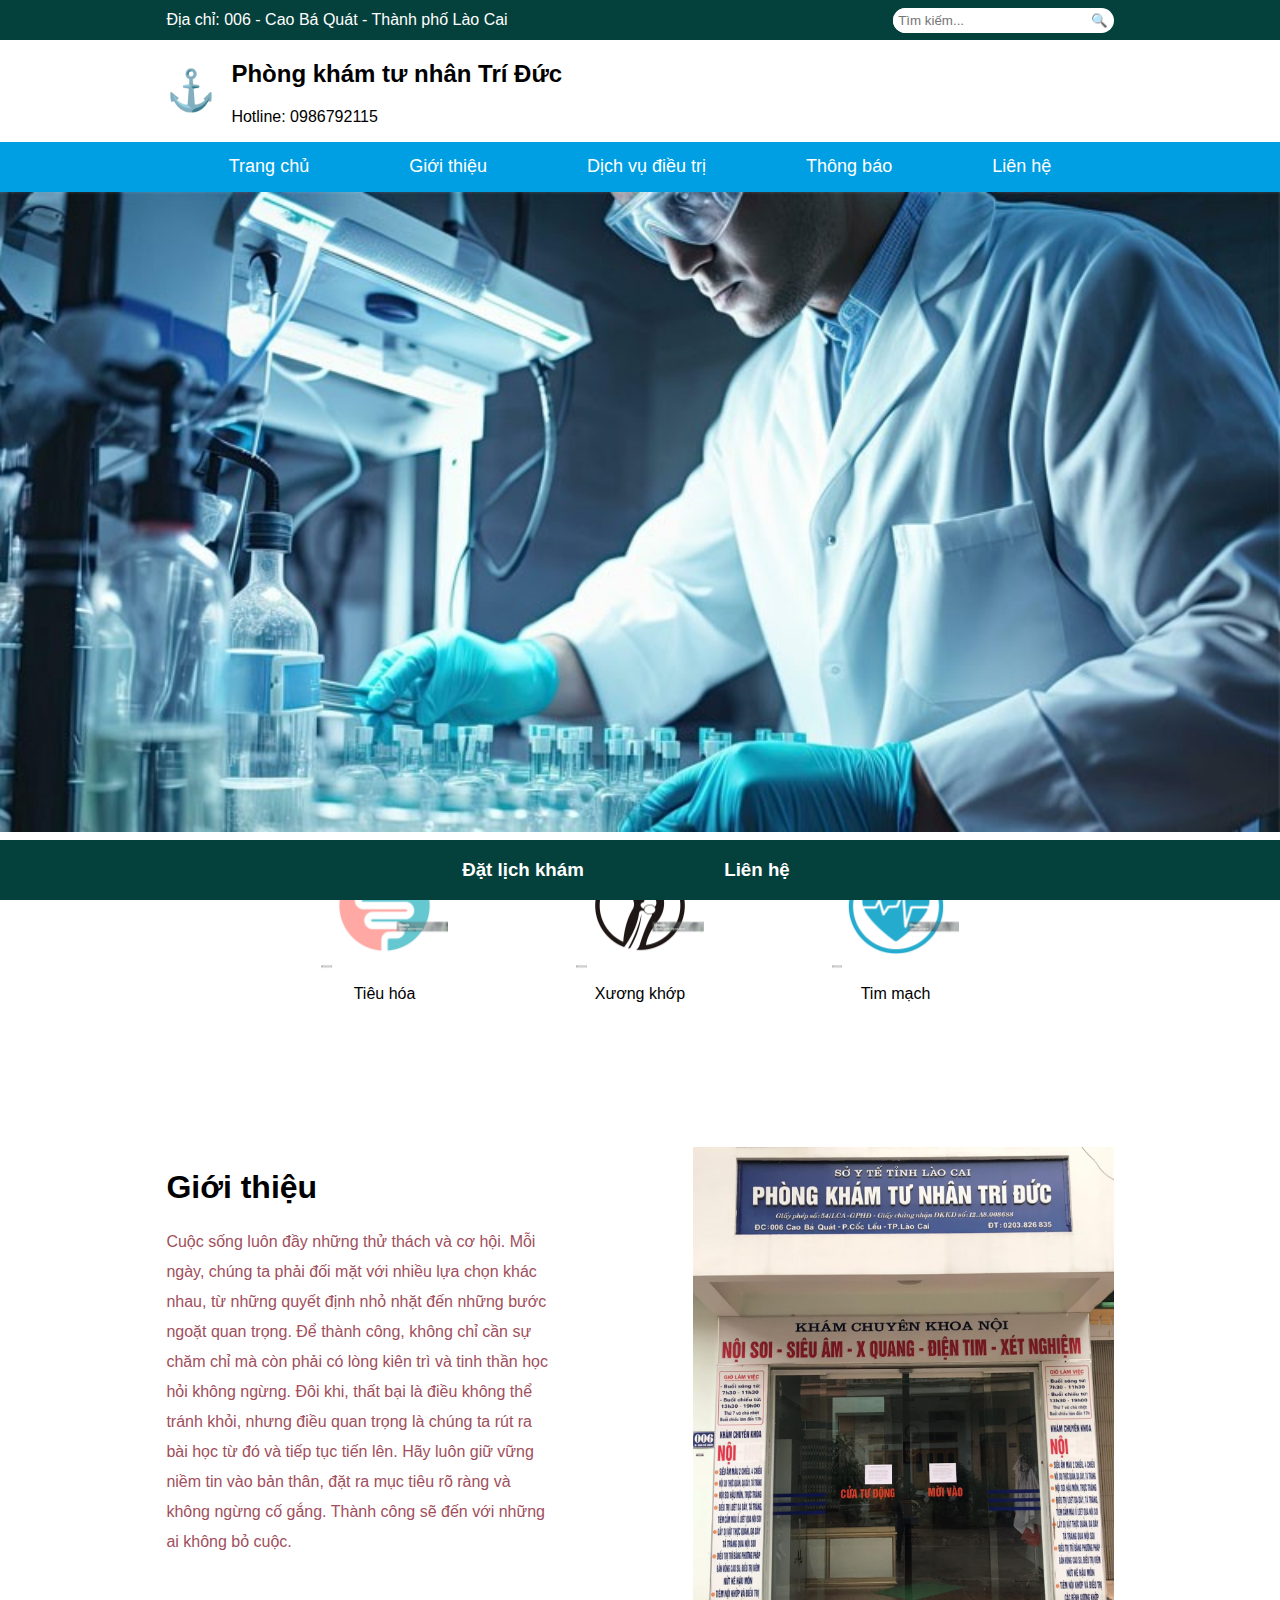
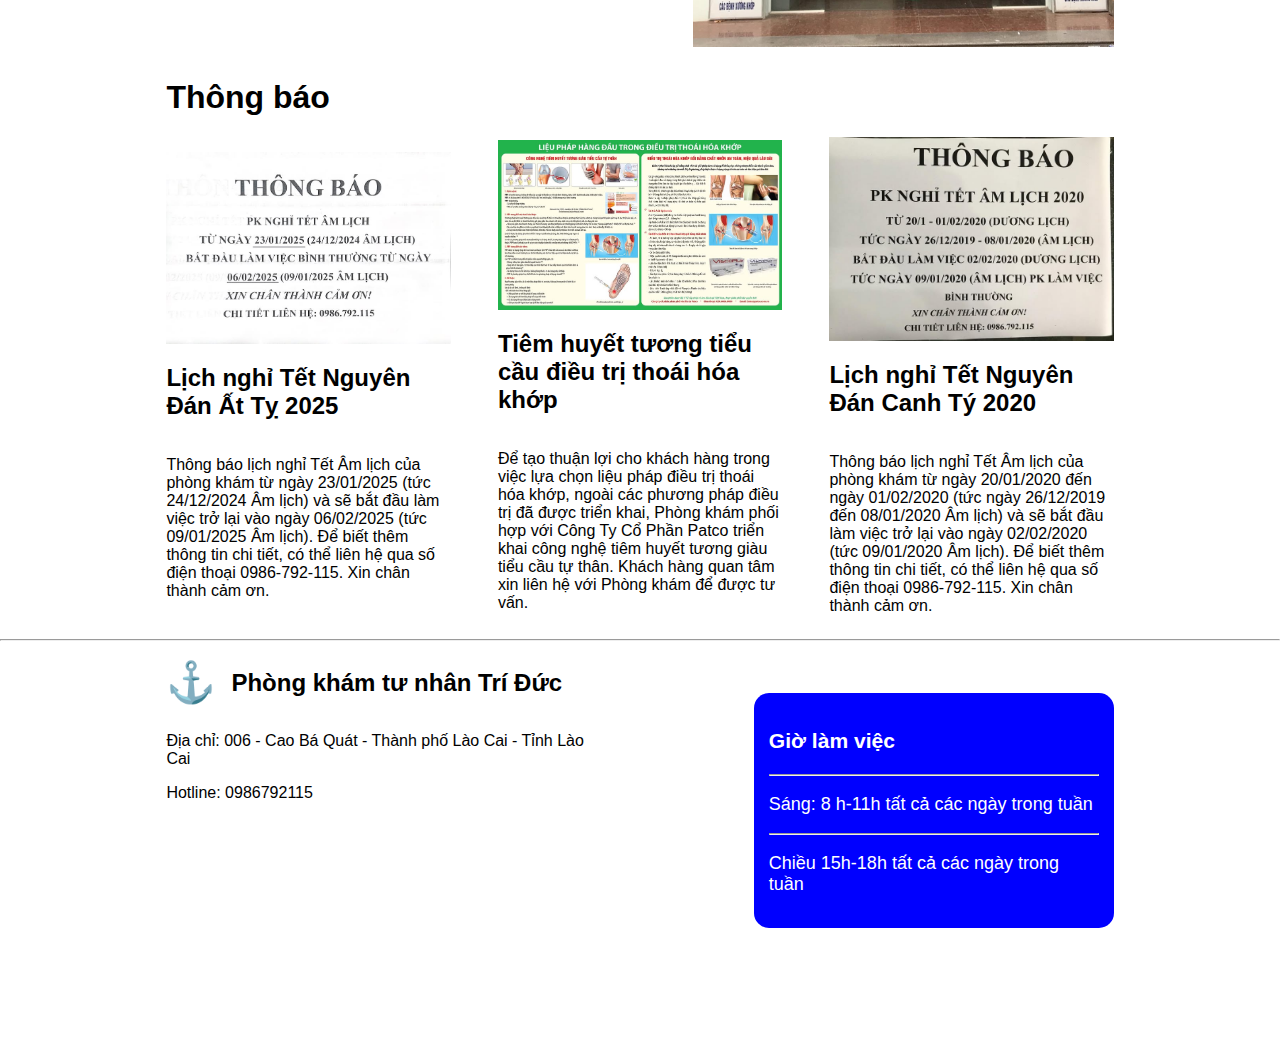
<file: index.html>
<!DOCTYPE html>
<html lang="vi">

<head>
    <meta charset="UTF-8">
    <meta name="viewport" content="width=device-width, initial-scale=1.0">
    <title>Phòng khám tư nhân Trí Đức</title>
    <link rel="stylesheet" href="css/homepage/homeDesktop.css">
    <link rel="stylesheet" href="css/homepage/homePhone.css">


</head>

<body>
    <div class="top-bar">
        <p>Địa chỉ: 006 - Cao Bá Quát - Thành phố Lào Cai</p>
        <div class="search-box">
            <input type="text" id="searchInput" onclick="toggleSearchInput()" placeholder="Tìm kiếm...">
            <button>&#128269;</button>
        </div>
    </div>
    <div class="clinic-info" id="clinicInfo">
        <div class="logo">&#9875;</div>
        <div class="text">
            <h2>Phòng khám tư nhân Trí Đức</h2>
            <p>Hotline: 0986792115</p>
        </div>
    </div>
    <nav class="menu-bar" id="menuBar">
        <ul>
            <li><a href="index.html">Trang chủ</a></li>
            <li><a href="#">Giới thiệu</a></li>
            <li><a href="#">Dịch vụ điều trị</a></li>
            <li><a href="#">Thông báo</a></li>
            <li><a href="#">Liên hệ</a></li>
        </ul>
    </nav>
    <div class="icon-menu-search" id="menuSearch">
        <div>
            <div class="menu-icon" id="menuIcon" onclick="toggleMenu()">
                <div></div>
                <div></div>
                <div></div>
                <div></div>
            </div>
            <div class="menu-icon-items" id="menuIconItem">
                <a href="home.html">Trang chủ</a>
                <a href="#">Giới thiệu</a>
                <a href="#">Dịch vụ điều trị</a>
                <a href="#">Thông báo</a>
                <a href="#">Liên hệ</a>
            </div>
        </div>

        <div class="search-phone" id="searchPhone">
            <div class="search-icon" onclick="toggleSearch()" id="searchIcon">
                &#128269;
            </div>
            <input type="text" placeholder="Tìm kiếm" id="searchIconInput">
        </div>

    </div>

    <div class="pic-content" id="picContent">
        <img src="images/homepage/homepic.jpg" alt="Bác sĩ">
    </div>

    <div class="services">
        <div>
            <a href="#">
                <img src="images/homepage/digest.jpg" alt="Tiêu hóa">
            </a>
            <p>Tiêu hóa</p>

        </div>
        <div>
            <a href="#">
                <img src="images/homepage/bone.jpg" alt="Xương khớp">
            </a>

            <p>Xương khớp</p>
        </div>
        <div>
            <a href="#">
                <img src="images/homepage/heart.jpg" alt="Tim mạch">
            </a>
            <p>Tim mạch</p>
        </div>

    </div>
    <div class="introduction">
        <div class="intro-text">
            <h1>Giới thiệu</h1>
            <p>Cuộc sống luôn đầy những thử thách và cơ hội. Mỗi ngày, chúng ta phải đối mặt với nhiều lựa chọn khác
                nhau, từ những quyết định nhỏ nhặt đến những bước ngoặt quan trọng. Để thành công, không chỉ cần sự chăm
                chỉ mà còn phải có lòng kiên trì và tinh thần học hỏi không ngừng. Đôi khi, thất bại là điều không thể
                tránh khỏi, nhưng điều quan trọng là chúng ta rút ra bài học từ đó và tiếp tục tiến lên. Hãy luôn giữ
                vững niềm tin vào bản thân, đặt ra mục tiêu rõ ràng và không ngừng cố gắng. Thành công sẽ đến với những
                ai không bỏ cuộc.</p>
        </div>
        <img src="images/homepage/introduction.jpg" alt="Giới thiệu">
    </div>
    <div class="notification">
        <h1>Thông báo</h1>
        <div class="notification-list">
            <div class="notification-info">
                <img src="images/homepage/noti2.jpg" alt="noti2">
                <h2>Lịch nghỉ Tết Nguyên Đán Ất Tỵ 2025</h2>
                <p>Thông báo lịch nghỉ Tết Âm lịch của phòng khám từ ngày 23/01/2025 (tức 24/12/2024 Âm lịch) và sẽ bắt
                    đầu làm việc trở lại vào ngày 06/02/2025 (tức 09/01/2025 Âm lịch). Để biết thêm thông tin chi
                    tiết, có thể liên hệ qua số điện thoại 0986-792-115. Xin chân thành cảm ơn.</p>
            </div>
            <div class="notification-info">
                <img src="images/homepage/noti1.jpg" alt="noti1">
                <h2>Tiêm huyết tương tiểu cầu điều trị thoái hóa khớp</h2>
                <p>Để tạo thuận lợi cho khách hàng trong việc lựa chọn liệu pháp điều trị thoái hóa khớp, ngoài các
                    phương
                    pháp điều trị đã được triển khai, Phòng khám phối hợp với Công Ty Cổ Phần Patco triển khai công nghệ
                    tiêm huyết tương giàu tiểu cầu tự thân. Khách hàng quan tâm xin liên hệ với Phòng khám để được tư
                    vấn.
                </p>
            </div>
            <div class="notification-info">
                <img src="images/homepage/noti3.jpg" alt="noti3">
                <h2>Lịch nghỉ Tết Nguyên Đán Canh Tý 2020 </h2>
                <p>Thông báo lịch nghỉ Tết Âm lịch của phòng khám từ ngày 20/01/2020 đến ngày 01/02/2020 (tức ngày
                    26/12/2019 đến 08/01/2020 Âm lịch) và sẽ bắt đầu làm việc trở lại vào ngày 02/02/2020 (tức
                    09/01/2020 Âm lịch). Để biết thêm thông tin chi tiết, có thể liên hệ qua số điện thoại
                    0986-792-115. Xin chân thành cảm ơn.</p>
            </div>

        </div>
    </div>
    <hr>
    <footer>
        <div class="clinic-info-footer" id="clinicInfo">

            <div class="text">
                <div class="logo">&#9875;</div>
                <h2>Phòng khám tư nhân Trí Đức</h2>
            </div>
            <p>Địa chỉ: 006 - Cao Bá Quát - Thành phố Lào Cai - Tỉnh Lào Cai</p>
            <p>Hotline: 0986792115</p>
            <div id="fb-root"></div>
            <iframe
                src="https://www.facebook.com/plugins/page.php?href=https%3A%2F%2Fwww.facebook.com%2Fprofile.php%3Fid%3D100063565957525&tabs=timeline&width=300&height=150&small_header=false&adapt_container_width=true&hide_cover=false&show_facepile=true&appId"
                width="300" height="150" style="border:none;overflow:hidden" scrolling="no" frameborder="0"
                allowfullscreen="true"
                allow="autoplay; clipboard-write; encrypted-media; picture-in-picture; web-share"></iframe>
        </div>

        <div class="working-hour">
            <h3>Giờ làm việc</h3>
            <hr>
            <p>Sáng: 8 h-11h tất cả các ngày trong tuần</p>
            <hr>
            <p>Chiều 15h-18h tất cả các ngày trong tuần</p>
        </div>
    </footer>
    <div class="booking_bar">
        <a href="">
            <div><b>Đặt lịch khám</b></div>
        </a>
        <a href="">
            <div><b>Liên hệ</b></div>
        </a>
    </div>




    <script src="javascripts/home.js"></script>


</body>

</html>
</file>
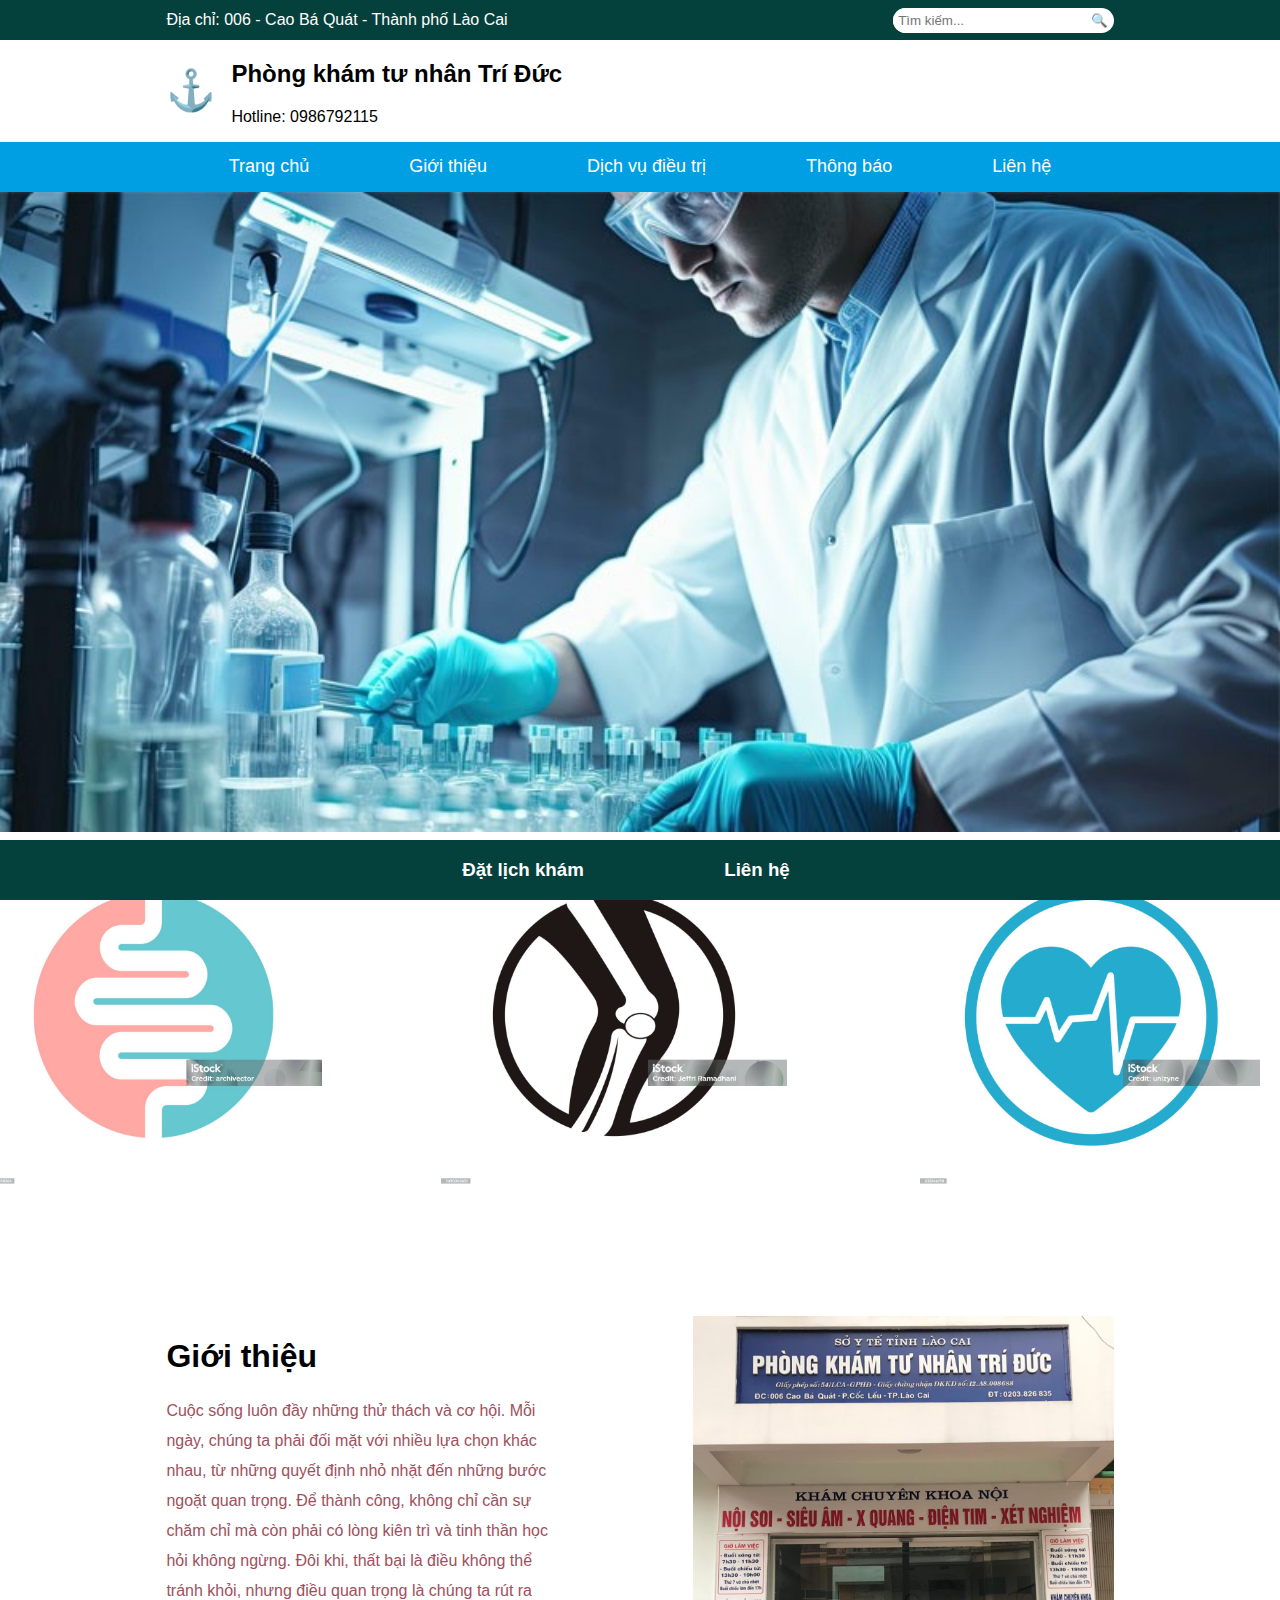
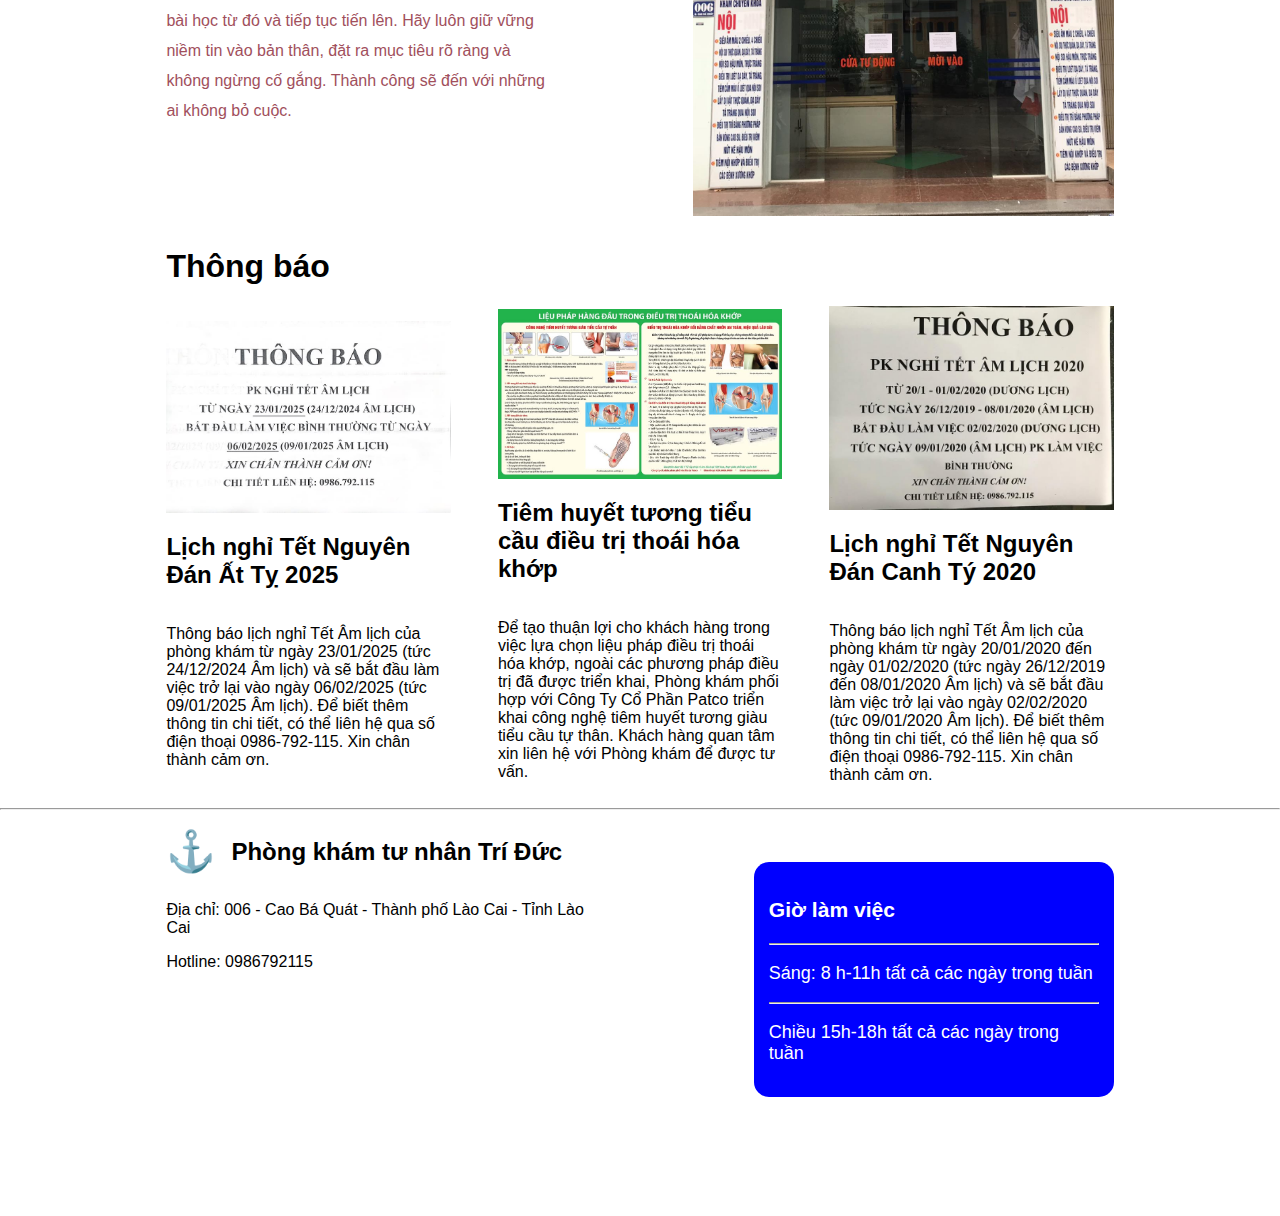
<file: home.html>
<!DOCTYPE html>
<html lang="vi">

<head>
    <meta charset="UTF-8">
    <meta name="viewport" content="width=device-width, initial-scale=1.0">
    <title>Phòng khám tư nhân Trí Đức</title>
    <link rel="stylesheet" href="css/homepage/homeDesktop.css">
    <link rel="stylesheet" href="css/homepage/homePhone.css">


</head>

<body>
    <div class="top-bar">
        <p>Địa chỉ: 006 - Cao Bá Quát - Thành phố Lào Cai</p>
        <div class="search-box">
            <input type="text" id="searchInput" onclick="toggleSearchInput()" placeholder="Tìm kiếm...">
            <button>&#128269;</button>
        </div>
    </div>
    <div class="clinic-info" id="clinicInfo">
        <div class="logo">&#9875;</div>
        <div class="text">
            <h2>Phòng khám tư nhân Trí Đức</h2>
            <p>Hotline: 0986792115</p>
        </div>
    </div>
    <nav class="menu-bar" id="menuBar">
        <ul>
            <li><a href="home.html">Trang chủ</a></li>
            <li><a href="#">Giới thiệu</a></li>
            <li><a href="#">Dịch vụ điều trị</a></li>
            <li><a href="#">Thông báo</a></li>
            <li><a href="#">Liên hệ</a></li>
        </ul>
    </nav>
    <div class="icon-menu-search" id="menuSearch">
        <div>
            <div class="menu-icon" id="menuIcon" onclick="toggleMenu()">
                <div></div>
                <div></div>
                <div></div>
                <div></div>
            </div>
            <div class="menu-icon-items" id="menuIconItem">
                <a href="home.html">Trang chủ</a>
                <a href="#">Giới thiệu</a>
                <a href="#">Dịch vụ điều trị</a>
                <a href="#">Thông báo</a>
                <a href="#">Liên hệ</a>
            </div>
        </div>

        <div class="search-phone" id="searchPhone">
            <div class="search-icon" onclick="toggleSearch()" id="searchIcon">
                &#128269;
            </div>
            <input type="text" placeholder="Tìm kiếm" id="searchIconInput">
        </div>

    </div>

    <div class="pic-content" id="picContent">
        <img src="images/homepage/homepic.jpg" alt="Bác sĩ">
    </div>

    <div class="services">
        <a href="#">
            <img src="images/homepage/digest.jpg" alt="Tiêu hóa">
            <p>Tiêu hóa</p>
        </a>
        
        <a href="#">
            <img src="images/homepage/bone.jpg" alt="Xương khớp">
            <p>Xương khớp</p>
        </a>
        <a href="#">
            <img src="images/homepage/heart.jpg" alt="Tim mạch">
            <p>Tim mạch</p>
        </a>
        


    </div>
    <div class="introduction">
        <div class="intro-text">
            <h1>Giới thiệu</h1>
            <p>Cuộc sống luôn đầy những thử thách và cơ hội. Mỗi ngày, chúng ta phải đối mặt với nhiều lựa chọn khác
                nhau, từ những quyết định nhỏ nhặt đến những bước ngoặt quan trọng. Để thành công, không chỉ cần sự chăm
                chỉ mà còn phải có lòng kiên trì và tinh thần học hỏi không ngừng. Đôi khi, thất bại là điều không thể
                tránh khỏi, nhưng điều quan trọng là chúng ta rút ra bài học từ đó và tiếp tục tiến lên. Hãy luôn giữ
                vững niềm tin vào bản thân, đặt ra mục tiêu rõ ràng và không ngừng cố gắng. Thành công sẽ đến với những
                ai không bỏ cuộc.</p>
        </div>
        <img src="images/homepage/introduction.jpg" alt="Giới thiệu">
    </div>
    <div class="notification">
        <h1>Thông báo</h1>
        <div class="notification-list">
            <div class="notification-info">
                <img src="images/homepage/noti2.jpg" alt="noti2">
                <h2>Lịch nghỉ Tết Nguyên Đán Ất Tỵ 2025</h2>
                <p>Thông báo lịch nghỉ Tết Âm lịch của phòng khám từ ngày 23/01/2025 (tức 24/12/2024 Âm lịch) và sẽ bắt
                    đầu làm việc trở lại vào ngày 06/02/2025 (tức 09/01/2025 Âm lịch). Để biết thêm thông tin chi
                    tiết, có thể liên hệ qua số điện thoại 0986-792-115. Xin chân thành cảm ơn.</p>
            </div>
            <div class="notification-info">
                <img src="images/homepage/noti1.jpg" alt="noti1">
                <h2>Tiêm huyết tương tiểu cầu điều trị thoái hóa khớp</h2>
                <p>Để tạo thuận lợi cho khách hàng trong việc lựa chọn liệu pháp điều trị thoái hóa khớp, ngoài các
                    phương
                    pháp điều trị đã được triển khai, Phòng khám phối hợp với Công Ty Cổ Phần Patco triển khai công nghệ
                    tiêm huyết tương giàu tiểu cầu tự thân. Khách hàng quan tâm xin liên hệ với Phòng khám để được tư
                    vấn.
                </p>
            </div>
            <div class="notification-info">
                <img src="images/homepage/noti3.jpg" alt="noti3">
                <h2>Lịch nghỉ Tết Nguyên Đán Canh Tý 2020 </h2>
                <p>Thông báo lịch nghỉ Tết Âm lịch của phòng khám từ ngày 20/01/2020 đến ngày 01/02/2020 (tức ngày
                    26/12/2019 đến 08/01/2020 Âm lịch) và sẽ bắt đầu làm việc trở lại vào ngày 02/02/2020 (tức
                    09/01/2020 Âm lịch). Để biết thêm thông tin chi tiết, có thể liên hệ qua số điện thoại
                    0986-792-115. Xin chân thành cảm ơn.</p>
            </div>

        </div>
    </div>
    <hr>
    <footer>
        <div class="clinic-info-footer" id="clinicInfo">

            <div class="text">
                <div class="logo">&#9875;</div>
                <h2>Phòng khám tư nhân Trí Đức</h2>
            </div>
            <p>Địa chỉ: 006 - Cao Bá Quát - Thành phố Lào Cai - Tỉnh Lào Cai</p>
            <p>Hotline: 0986792115</p>
            <div id="fb-root"></div>
            <iframe
                src="https://www.facebook.com/plugins/page.php?href=https%3A%2F%2Fwww.facebook.com%2Fprofile.php%3Fid%3D100063565957525&tabs=timeline&width=300&height=150&small_header=false&adapt_container_width=true&hide_cover=false&show_facepile=true&appId"
                width="300" height="150" style="border:none;overflow:hidden" scrolling="no" frameborder="0"
                allowfullscreen="true"
                allow="autoplay; clipboard-write; encrypted-media; picture-in-picture; web-share"></iframe>
        </div>

        <div class="working-hour">
            <h3>Giờ làm việc</h3>
            <hr>
            <p>Sáng: 8 h-11h tất cả các ngày trong tuần</p>
            <hr>
            <p>Chiều 15h-18h tất cả các ngày trong tuần</p>
        </div>
    </footer>
    <div class="booking_bar">
        <a href="">
            <div><b>Đặt lịch khám</b></div>
        </a>
        <a href="">
            <div><b>Liên hệ</b></div>
        </a>
    </div>




    <script src="javascripts/home.js"></script>


</body>

</html>
</file>
<file: css/homepage/homeDesktop.css>
body {
    font-family: Arial, sans-serif;
    margin: 0;
    padding: 0;
    box-sizing: border-box;
}

p {
    word-wrap: break-word;
    overflow-wrap: break-word;
}

.top-bar {
    height: 40px;
    background: #05413c;
    color: white;
    padding-inline: 13%;
    display: flex;
    justify-content: space-between;
    align-items: center;
}

.search-box {

    background-color: white;
    border-radius: 30px;
}

.search-box input {
    border-radius: 30px;
    border: none;
    padding: 5px;
}

.search-box button {
    background: none;

    border: none;
    cursor: pointer;
}

#searchInput:focus {
    border: none;
    outline: none;
}


.logo {
    font-size: 40px;
    margin-right: 15px;
}

nav ul {
    height: 50px;
    display: flex;
    align-items: center;
    justify-content: center;
    padding: 0;
    background: #009FE3;
    text-align: center;
    margin: 0;
}

nav ul li {
    display: inline;
    padding: 50px;
}

nav ul li a {
    color: white;
    text-decoration: none;
    font-size: 18px;
}


.pic-content {
    display: flex;
    align-items: center;
}

.pic-content img {
    width: 100%;
    
}

.search-phone {
    display: flex;
    flex-direction: column;
    align-items: flex-end;
    position: relative;
}

.search-phone input {
    display: none;
}

.search-icon.active~input {
    position: absolute;
    top: 100%;
    display: block;
}

.menu-icon,
.search-icon {
    margin: 10px;
    border: 2px solid;
    border-radius: 10px;
    border-color: black;
    display: none;
    flex-direction: column;
    gap: 3px;
    cursor: pointer;
    width: 30px;
    height: 25px;
    padding: 6px;

}

.menu-icon div {
    width: 100%;
    height: 5px;
    background-color: rgb(137, 24, 24);
    transition: 0.3s;

}

.menu-icon ul li {
    display: none;
}

.icon-menu-search {
    display: none;
}

.menu-icon div {
    width: 30px;
    height: 4px;
    background-color: black;
    border-radius: 2px;
    transition: 0.3s;
}

.menu-icon-items {
    display: none;
    position: absolute;
    margin-top: 10px;
    left: 10px;
    background-color: white;
    border: 1px solid #ccc;
    padding: 10px;
    box-shadow: 0px 2px 5px rgba(0, 0, 0, 0.2);
    border-radius: 5px;
    width: 150px;
}

.menu-icon-items a {

    display: block;
    padding: 10px;
    text-decoration: none;
    color: black;
}

.menu-icon-items a:hover {
    background-color: #d20707;
}


.menu-icon.active+.menu-icon-items {
    display: block;
}

.menu-icon.active div:nth-child(1) {
    transform: translateY(8px) rotate(45deg);
}

.menu-icon.active div:nth-child(2) {
    opacity: 0;
}

.menu-icon.active div:nth-child(3) {
    transform: translateY(-8px) rotate(-45deg);
}

.clinic-info {
    padding-inline: 13%;
    display: flex;
    align-items: center;
}

.services {
    margin-top: 10px;
    display: flex;
    justify-content: center;
    gap: 10%;

}

.services img {
    width: 100%;
    height: auto;
}

.services a {
    display: flex;
    justify-content: center;
}

.services div {
    width: 127.5px;
    display: flex;
    align-items: center;
    flex-direction: column;

}

.introduction {
    margin-top: 10%;
    gap: 15%;
    display: flex;
    justify-content: center;
    align-items: start;
    padding-inline: 13%;
}

.introduction img {
    width: 500px;
    height: 500px;
}



.introduction p {
    font-size: 100%;
    color: rgb(161, 79, 92);
    line-height: 30px;
}
.notification {
    margin-top: 10px;
    display: flex;
    flex-direction: column;
    padding-inline: 13%;
}
.notification-info {
    width: 30%;
    display: flex;
    flex-direction: column;
    justify-content: center;
}

.notification-list {
    display: flex;
    flex-direction: row;
    gap: 5%;
}

.notification-list div img {
    width: 100%;
    height: auto;
}

.booking_bar {
    display: flex;
    height: 60px;
    background: #05413c;
    position: sticky;
    bottom: 0px;
    align-items: center;
    justify-content: center;
    gap: 5%;
    font-size: 1.17rem;
    color: white;
}

.booking_bar a {
    text-decoration: none;
}
.booking_bar a div {
    color: white;
    display: flex;
    width: 170px;
    justify-content: center;
}
.booking_bar a div:hover {
    border-radius: 10px;
    display: flex;
    align-items: center;
    justify-content: center;
    height: 40px;
    width: 170px;
    background-color: white;
    color: black;
}

footer {
    margin-bottom: 15px;
    display: flex;
    align-items: center;
    justify-content: center;
    padding-inline: 13%;
    gap: 15%
}
.clinic-info-footer .text{
    display: flex;
    align-items: center;
}

.working-hour {
    
    font-size: large;
    padding: 15px;
    border-radius: 15px;
    background-color: blue;
    color: white;
}
</file>
<file: css/homepage/homePhone.css>
@media screen and (max-width: 987px) {
    .top-bar {
        display: none !important;
    }

    .clinic-info {
        display: flex;
        align-items: center;
        padding-left: 5px;
        background: white;
        text-align: left;
    }

    .clinic-info>.text {
        font-size: 14px;
    }

    .menu-bar {
        display: none;
    }

    .icon-menu-search {
        display: flex;
        align-items: center;
        justify-content: space-between;
        width: 100%;
    }

    .icon-menu-search .menu-icon {
        display: flex !important
    }

    .icon-menu-search .search-icon {
        display: flex !important
    }



    .introduction img {
        width: 90%;
        height: auto;
    }
}

@media screen and (max-width: 1024px) {
    .introduction {
        flex-direction: column;
        align-items: center;
        padding-inline: 40px;
    }

    .notification-list {
        padding-inline: 15%;
        flex-direction: column;
        align-items: center;
    }

    .notification-info {
        
        width: 100%;
        height: auto;
    }

    .notification-info h2 {
        font-size: 150%;
    }
    .notification-info p {
        display: none;
    }
    .clinic-info-footer {
        display: flex;
        flex-direction: column;
        align-items: center;
    }
    footer {
        display: flex;
        flex-direction: column;
    }
}
</file>
